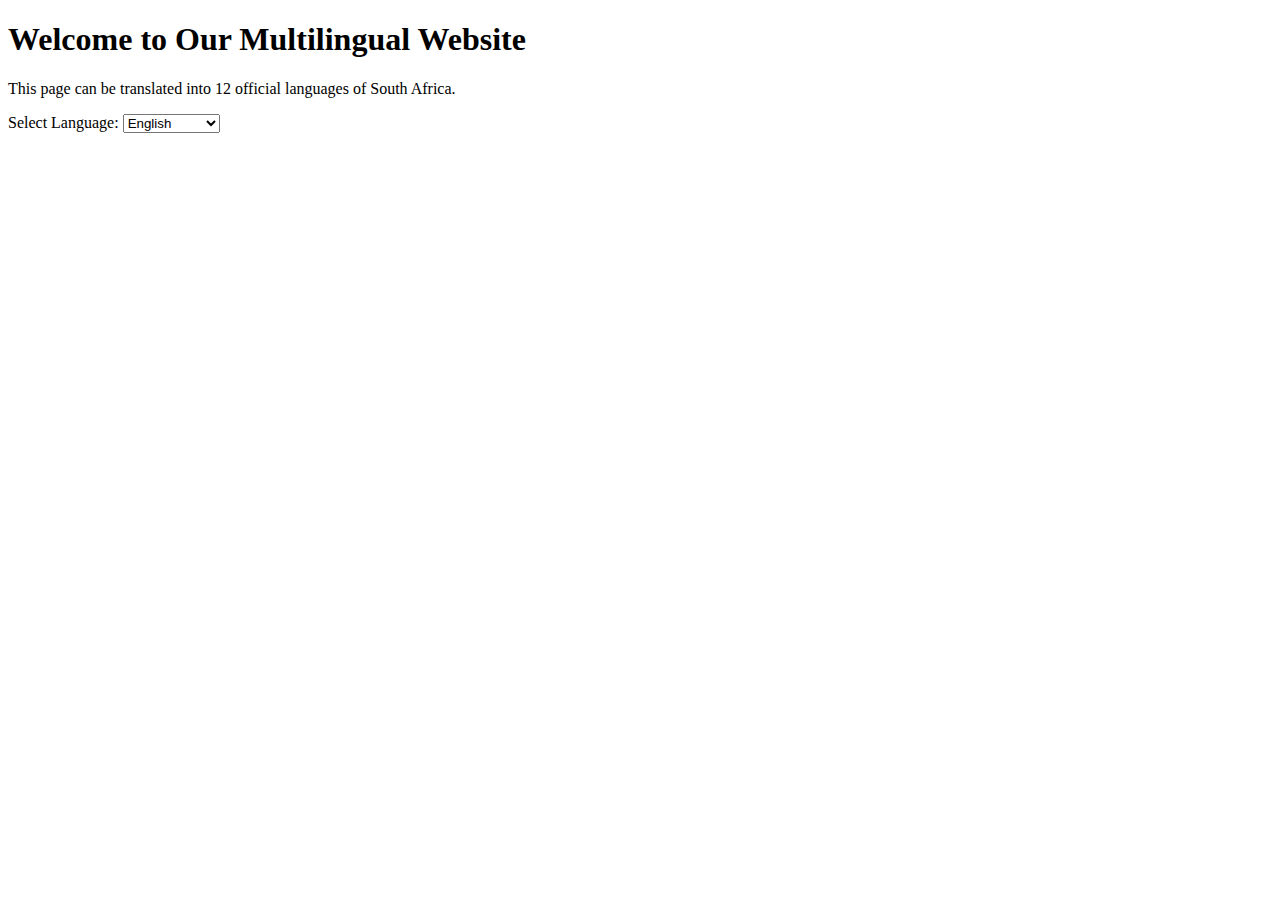
<file: language.html>
<!DOCTYPE html>
<html lang="en">
<head>
    <meta charset="UTF-8">
    <meta name="viewport" content="width=device-width, initial-scale=1.0">
    <title>Multilingual Website</title>
    <script>
        function translatePage(languageCode) {
            var googleTranslateScript = document.createElement('script');
            googleTranslateScript.type = 'text/javascript';
            googleTranslateScript.async = true;
            googleTranslateScript.src = `//translate.google.com/translate_a/element.js?cb=googleTranslateElementInit&hl=${languageCode}`;
            document.head.appendChild(googleTranslateScript);

            var initScript = document.createElement('script');
            initScript.innerHTML = `
                function googleTranslateElementInit() {
                    new google.translate.TranslateElement({pageLanguage: 'en'}, 'google_translate_element');
                }
            `;
            document.head.appendChild(initScript);
        }
    </script>
</head>
<body>
    <h1>Welcome to Our Multilingual Website</h1>
    <p>This page can be translated into 12 official languages of South Africa.</p>

    <!-- Dropdown to select the language -->
    <label for="language-select">Select Language:</label>
    <select id="language-select" onchange="translatePage(this.value)">
        <option value="en">English</option>
        <option value="af">Afrikaans</option>
        <option value="xh">Xhosa</option>
        <option value="zu">Zulu</option>
        <option value="nso">Sotho (Pedi)</option>
        <option value="tn">Tswana</option>
        <option value="ve">Venda</option>
        <option value="ts">Tsonga</option>
        <option value="ss">Swazi</option>
        <option value="nbl">Ndebele</option>
    </select>

    <!-- The element where the Google Translate widget will load -->
    <div id="google_translate_element"></div>

    <script>
        // Initially load the page with the default language (English)
        window.onload = function() {
            translatePage('en');
        };
    </script>
</body>
</html>
</file>
